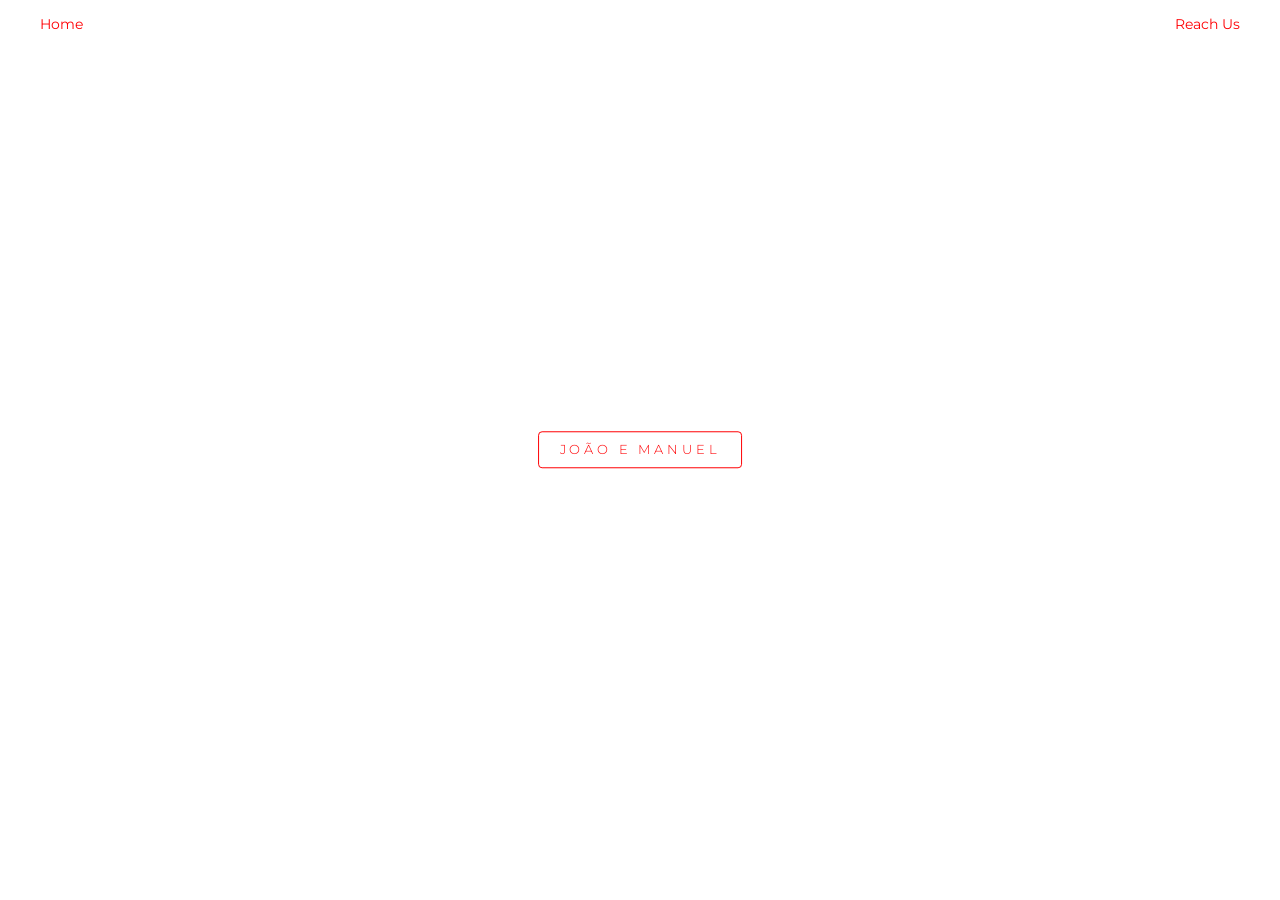
<file: index.html>
<!doctype html>
<html lang="en">
<head>
  <meta charset="utf-8" />
  <meta name="viewport" content="width=device-width, initial-scale=1" />
  <title>Portfolio</title>
  <link rel="stylesheet" href="style.css" />
</head>
 
<body>
 
  <header class="topbar">
    <a class="topbar__link" href="index.html">Home</a>
    <a class="topbar__link" href="reachus.html">Reach Us</a>
  </header>
 
  <section class="hero">
    <a class="hero__title" href="collage.html">João e Manuel</a>
 
    <video id="mainVideo" autoplay muted loop playsinline>
      <source src="MVI_5167.mp4" type="video/mp4" />
    </video>
  </section>
 
</body>
</html>
</file>
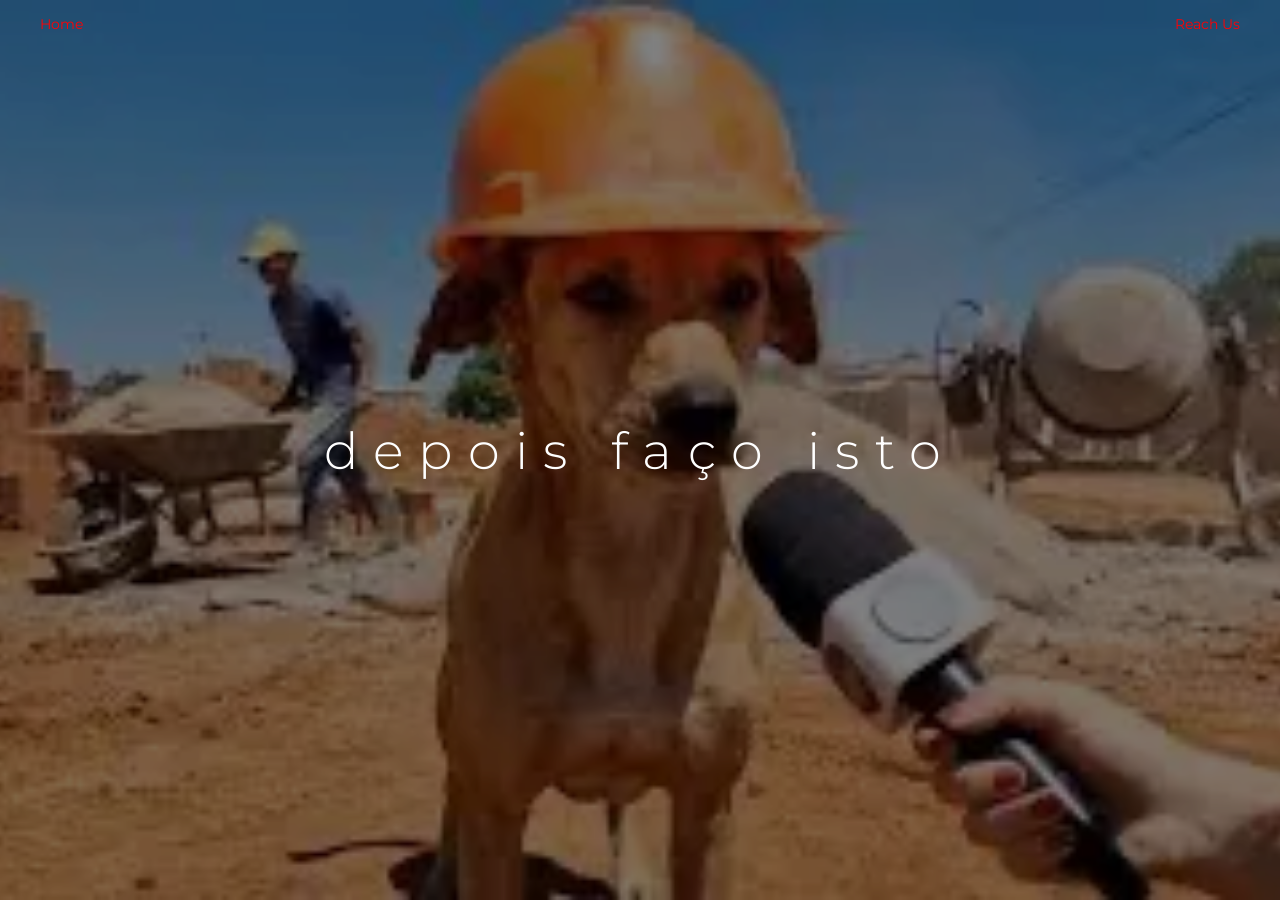
<file: reachus.html>
<!doctype html>
<html lang="en">
<head>
<meta charset="utf-8">
<meta name="viewport" content="width=device-width, initial-scale=1">
<title>About Us</title>
<link rel="stylesheet" href="style.css">
</head>

<body>

<header class="topbar">
  <a class="topbar__link" href="index.html">Home</a>
  <a class="topbar__link" href="reach.html">Reach Us</a>
</header>

<section class="reachus">
  <img class="reachus__photo" src="assets/photos/obras.webp" alt="" />
  <p class="reachus__text">depois faço isto</p>
</section>

</body>
</html>
</file>
<file: style.css>
@import url('https://fonts.googleapis.com/css2?family=Montserrat:wght@300;400;500&display=swap');

* {
  box-sizing: border-box;
}

html,
body {
  margin: 0;
  padding: 0;
  overflow-x: hidden;
}

body {
  font-family: Helvetica, Arial, sans-serif;
  background: #fff;
  color: #111;
}

/* HEADER */

.topbar {
  position: absolute;
  top: 0;
  left: 0;
  width: 100%;
  height: 48px;
  display: flex;
  justify-content: space-between;
  align-items: center;
  padding: 0 40px;
  background: transparent;
  z-index: 20;
}

.topbar__link {
  text-decoration: none;
  color: #FF0004;
  font-family: 'Montserrat', sans-serif;
  font-size: 14px;
}


.hero {
  position: relative;
  width: 100%;
  height: 100vh;
  height: 100svh;
  height: var(--vh, 100vh);
  overflow: hidden;
  z-index: 1;
  will-change: transform;
}

#mainVideo {
  position: absolute;
  inset: 0;
  width: 100%;
  height: 100%;
  object-fit: cover;
  display: block;
  pointer-events: none;
  z-index: 0;
  transform: translateZ(0);
}

.hero__title {
  position: absolute;
  top: 50%;
  left: 50%;
  transform: translate(-50%, -50%);
  color: #FF0004;
  font-family: 'Montserrat', sans-serif;
  font-size: 1vw;
  font-weight: 300;
  letter-spacing: 0.3em;
  text-transform: uppercase;
  z-index: 2;
  text-decoration: none;
  cursor: pointer;
  border: 1px solid #FF0004;
  border-radius: 4px;
  padding: 0.8em 1.6em;
  transition: opacity 0.2s;
}

.hero__title:hover {
  opacity: 0.7;
}

.page {
  position: relative;
  width: 100%;
  margin: 0;
  margin-top: -1px;
  overflow-x: hidden;
  background: #fff;
  z-index: 5;
}


.collage {
  position: relative;
  width: 100%;
  min-height: 480vw;
  background: #fff;
}

.tile {
  position: absolute;
  border: none;
  padding: 0;
  background: none;
  cursor: pointer;
}

.tile img {
  width: 100%;
  height: 100%;
  object-fit: cover;
  display: block;
}

#t1 { 
  width: 29.375vw;
  aspect-ratio: 4 / 5;
  top: 27.1vw;
  left: 1.5625vw;
}

#t2 { 
  width: 20vw;
  aspect-ratio: 4 / 5;
  top: 38.8vw;
  left: 32.7vw;
}

#t3 { 
  width: 35.6vw;
  aspect-ratio: 4 / 5;
  top: 19.3vw;
  left: 63.4vw;
}

#t4 {
  width: 50.53vw;
  aspect-ratio: 4 / 5;
  top: 74.37vw;
  left: 0vw;
}

#t5 {
  width: 41.71vw;
  aspect-ratio: 4 / 5;
  top: 70.07vw;
  left: 58.04vw;
}

#t6 {
  width: 59.0625vw;
  aspect-ratio: 3 / 2;
  top: 140.38vw;
  left: 6.17vw;
}

#t7 {
  width: 23.4375vw;
  aspect-ratio: 4 / 5;
  top: 140.38vw;
  left: 66.40vw;
}

#t8 {
  width: 53.125vw;
  aspect-ratio: 4 / 5;
  left: 2.578vw;
  top: 202.57vw;
}

#t9 {
  width: 32.89vw;
  aspect-ratio: 4 / 5;
  left: 60.46vw;
  top: 202.57vw;
}

#t10 {
  width: 35.3125vw;
  aspect-ratio: 4 / 5;
  left: 2.578vw;
  top: 307.88vw;
}

#t11 {
  width: 59.21vw;
  aspect-ratio: 4 / 5;
  top: 278.12vw;
  left: 39.84vw;
}

#t12 {
  width: 65.85vw;
  aspect-ratio: 4 / 5;
  top: 373.43vw;
  left: 8.28vw;
}

#t13 {
  width: 92.89vw;
  aspect-ratio: 3 / 2;
  top: 466.32vw;
  left: 3.59vw;
}

#t14 {
  width: 45.46vw;
  aspect-ratio: 4 / 5;
  top: 574.21vw;
  left: 1.01vw;
}

#t15 {
  width: 49.6vw;
  aspect-ratio: 4 / 5;
  top: 532.18vw;
  left: 48.43vw;
}


#t16,
#t17,
#t18 {
  display: none;
}

.reachus {
  position: relative;
  width: 100vw;
  height: 100vh;
  overflow: hidden;
}

.reachus__photo {
  width: 100%;
  height: 100%;
  object-fit: cover;
  display: block;
  filter: brightness(0.5);
}

.reachus__text {
  position: absolute;
  top: 50%;
  left: 50%;
  transform: translate(-50%, -50%);
  color: #fff;
  font-family: 'Montserrat', sans-serif;
  font-size: 4vw;
  font-weight: 300;
  letter-spacing: 0.3em;
  text-transform: lowercase;
  margin: 0;
}

/* ── LIGHTBOX ── */

.lightbox {
  position: fixed;
  inset: 0;
  z-index: 100;
  background: #fff;
  display: flex;
  align-items: center;
  justify-content: flex-start;
  pointer-events: none;
  visibility: hidden;
  opacity: 0;
  transition: opacity 0.3s ease, visibility 0.3s ease;
}

.lightbox--open {
  pointer-events: all;
  visibility: visible;
  opacity: 1;
}

/* backdrop not needed anymore — full white screen */
.lightbox__backdrop {
  display: none;
}

/* panel is the full screen, image aligned left with padding */
.lightbox__panel {
  position: relative;
  width: 100%;
  height: 100%;
  background: #fff;
  display: flex;
  align-items: center;
  justify-content: flex-start;
  padding: 80px 80px 80px 80px;
  transform: translateY(12px);
  transition: transform 0.4s cubic-bezier(0.22, 1, 0.36, 1);
}

.lightbox--open .lightbox__panel {
  transform: translateY(0);
}

.lightbox__img {
  max-width: 70vw;
  max-height: 85vh;
  width: auto;
  height: auto;
  object-fit: contain;
  display: block;
}

/* close button */
.lightbox__close {
  position: absolute;
  top: 24px;
  right: 32px;
  width: 36px;
  height: 36px;
  border: none;
  background: none;
  cursor: pointer;
  font-size: 18px;
  color: #111;
  display: flex;
  align-items: center;
  justify-content: center;
  z-index: 10;
  opacity: 0.4;
  transition: opacity 0.2s;
  font-family: 'Montserrat', sans-serif;
}

.lightbox__close:hover {
  opacity: 1;
}

/* prevent page scroll when lightbox is open */
body.lightbox-active {
  overflow: hidden;
}
</file>
